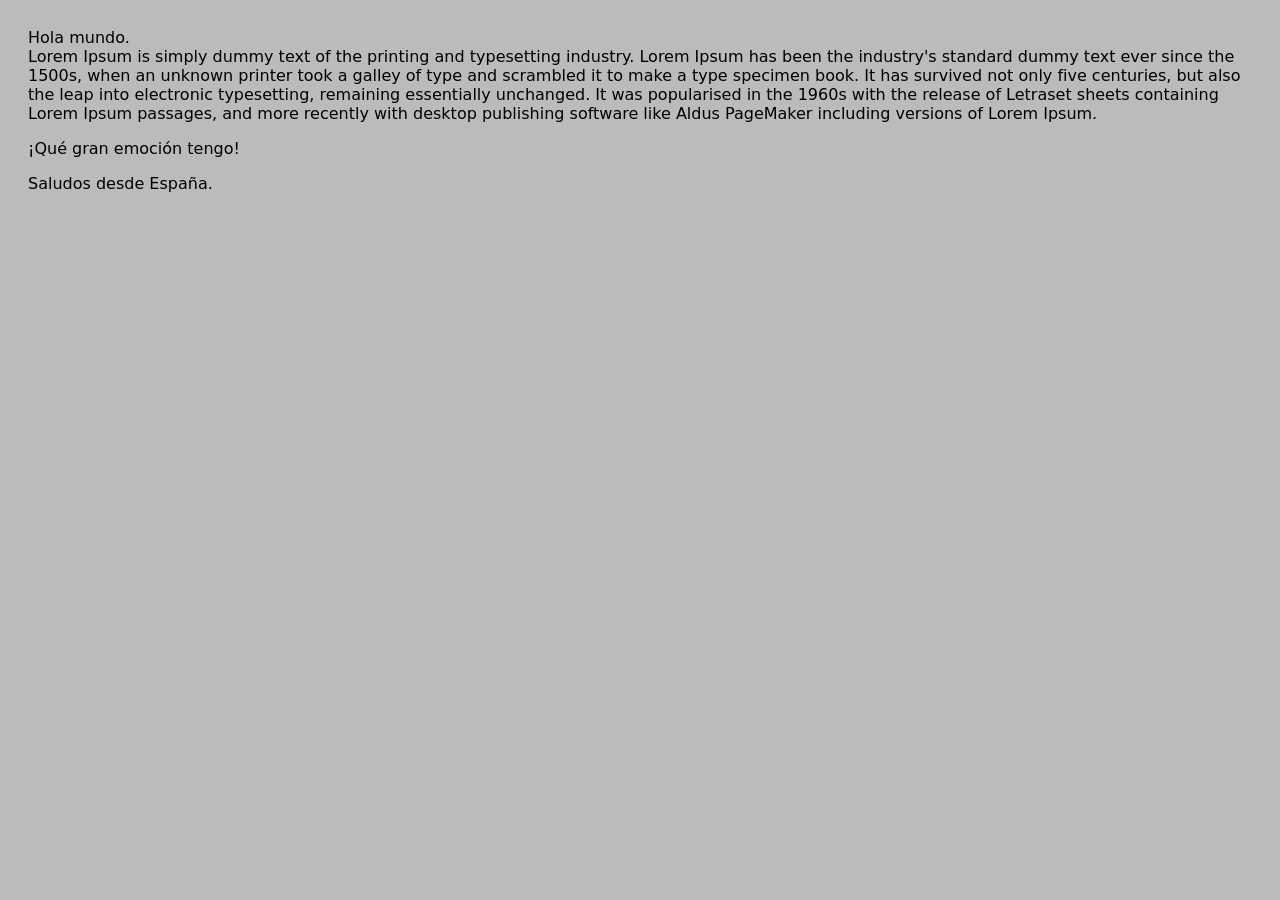
<file: css.html>
<!DOCTYPE html>
<html lang="es">
<head>
  <meta charset="UTF-8">
  <title>Mi primera web</title>
  <style>
    :root {
      --bs-blue: #0d6efd;
      --bs-indigo: #6610f2;
      --bs-purple: #6f42c1;
      --bs-pink: #d63384;
      --bs-red: #dc3545;
      --bs-orange: #fd7e14;
      --bs-yellow: #ffc107;
      --bs-green: #198754;
      --bs-teal: #20c997;
      --bs-cyan: #0dcaf0;
      --bs-white: #fff;
      --bs-gray: #6c757d;
      --bs-gray-dark: #343a40;
      --bs-primary: #0d6efd;
      --bs-secondary: #6c757d;
      --bs-success: #198754;
      --bs-info: #0dcaf0;
      --bs-warning: #ffc107;
      --bs-danger: #dc3545;
      --bs-light: #f8f9fa;
      --bs-dark: #212529;
      --bs-font-sans-serif: system-ui,-apple-system,"Segoe UI",Roboto,"Helvetica Neue",Arial,"Noto Sans","Liberation Sans",sans-serif,"Apple Color Emoji","Segoe UI Emoji","Segoe UI Symbol","Noto Color Emoji";
      --bs-font-monospace: SFMono-Regular,Menlo,Monaco,Consolas,"Liberation Mono","Courier New",monospace;
      --bs-gradient: linear-gradient(180deg, rgba(255, 255, 255, 0.15), rgba(255, 255, 255, 0));
    }

    body {
      background-color: #bbb;
      font-family: var(--bs-font-sans-serif);
      padding: 20px;
    }

    a {
      padding: 2px 8px;
      text-decoration: none;
      color: white;
      background-color: var(--bs-blue);
      border-radius: 10px;
      box-shadow: 5px 5px 5px var(--bs-teal);
    }
  </style>
</head>
<body>
  Hola mundo.
  <br>
  Lorem Ipsum is simply dummy text of the printing and typesetting industry. Lorem Ipsum has been the industry's standard dummy text ever since the 1500s, when an unknown printer took a galley of type and scrambled it to make a type specimen book. It has survived not only five centuries, but also the leap into electronic typesetting, remaining essentially unchanged. It was popularised in the 1960s with the release of Letraset sheets containing Lorem Ipsum passages, and more recently with desktop publishing software like Aldus PageMaker including versions of Lorem Ipsum.
  
  <p>¡Qué gran emoción tengo!</p>

  <p>Saludos desde España.</p>
</body>
</html>
</file>
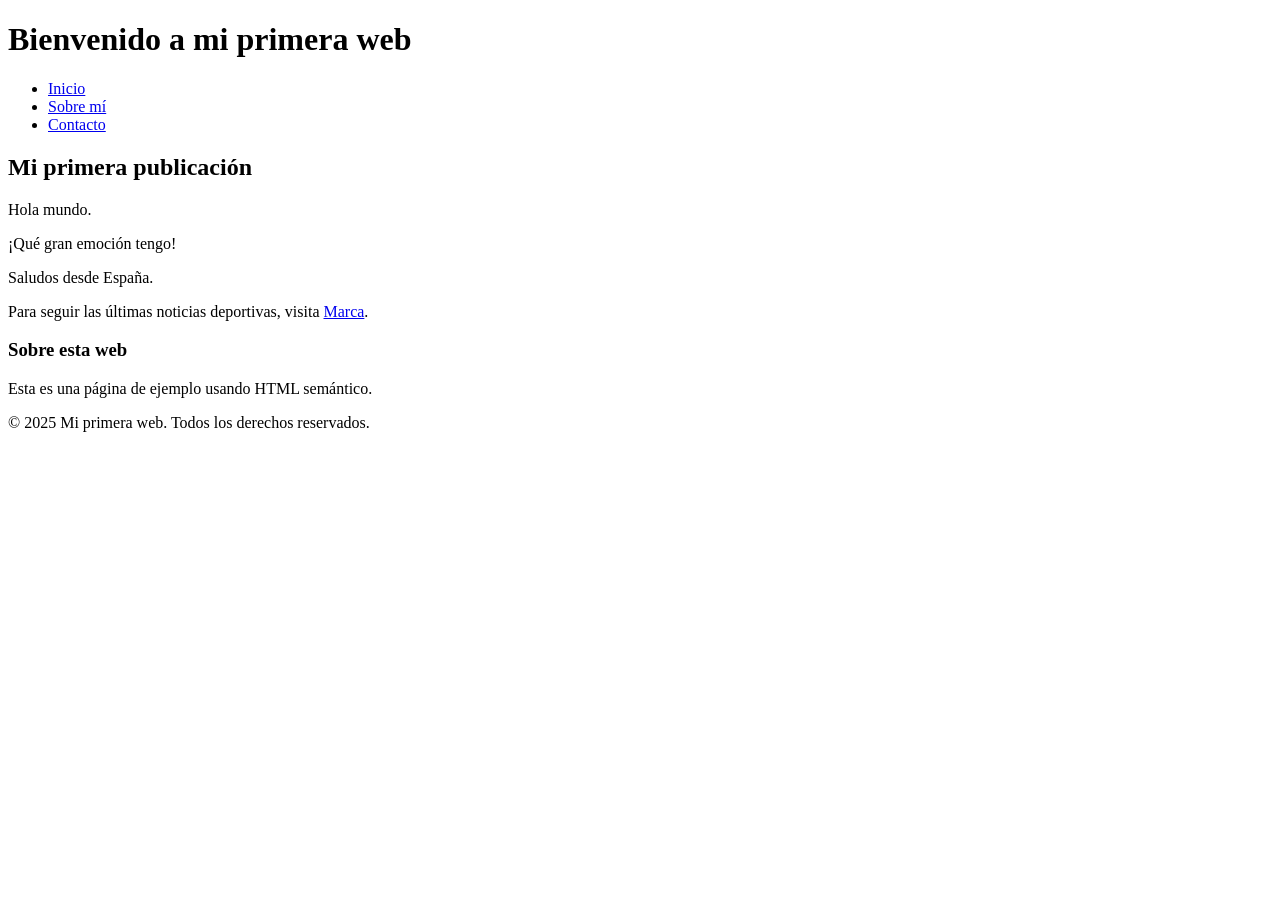
<file: paginalmsgi.html>
<!DOCTYPE html>
<html lang="es">
<head>
  <!-- esto es un comentario -->
  <meta charset="UTF-8">
  <title>Mi primera web</title>
</head>
<body>

  <header>
    <div>
      <h1>Bienvenido a mi primera web</h1>
    </div>
    <nav>
      <div>
        <ul>
          <li><a href="#">Inicio</a></li>
          <li><a href="#">Sobre mí</a></li>
          <li><a href="#">Contacto</a></li>
        </ul>
      </div>
    </nav>
  </header>

  <main>
    <div>
      <article>
        <div>
          <h2>Mi primera publicación</h2>
          <p>Hola mundo.</p>
          <p>¡Qué gran emoción tengo!</p>
          <p>Saludos desde España.</p>
          <p>Para seguir las últimas noticias deportivas, visita <a href="https://www.marca.com" target="_blank" rel="noopener noreferrer">Marca</a>.</p>
        </div>
      </article>

      <aside>
        <div>
          <h3>Sobre esta web</h3>
          <p>Esta es una página de ejemplo usando HTML semántico.</p>
        </div>
      </aside>
    </div>
  </main>

  <footer>
    <div>
      <p>&copy; 2025 Mi primera web. Todos los derechos reservados.</p>
    </div>
  </footer>

</body>
</html>
</file>
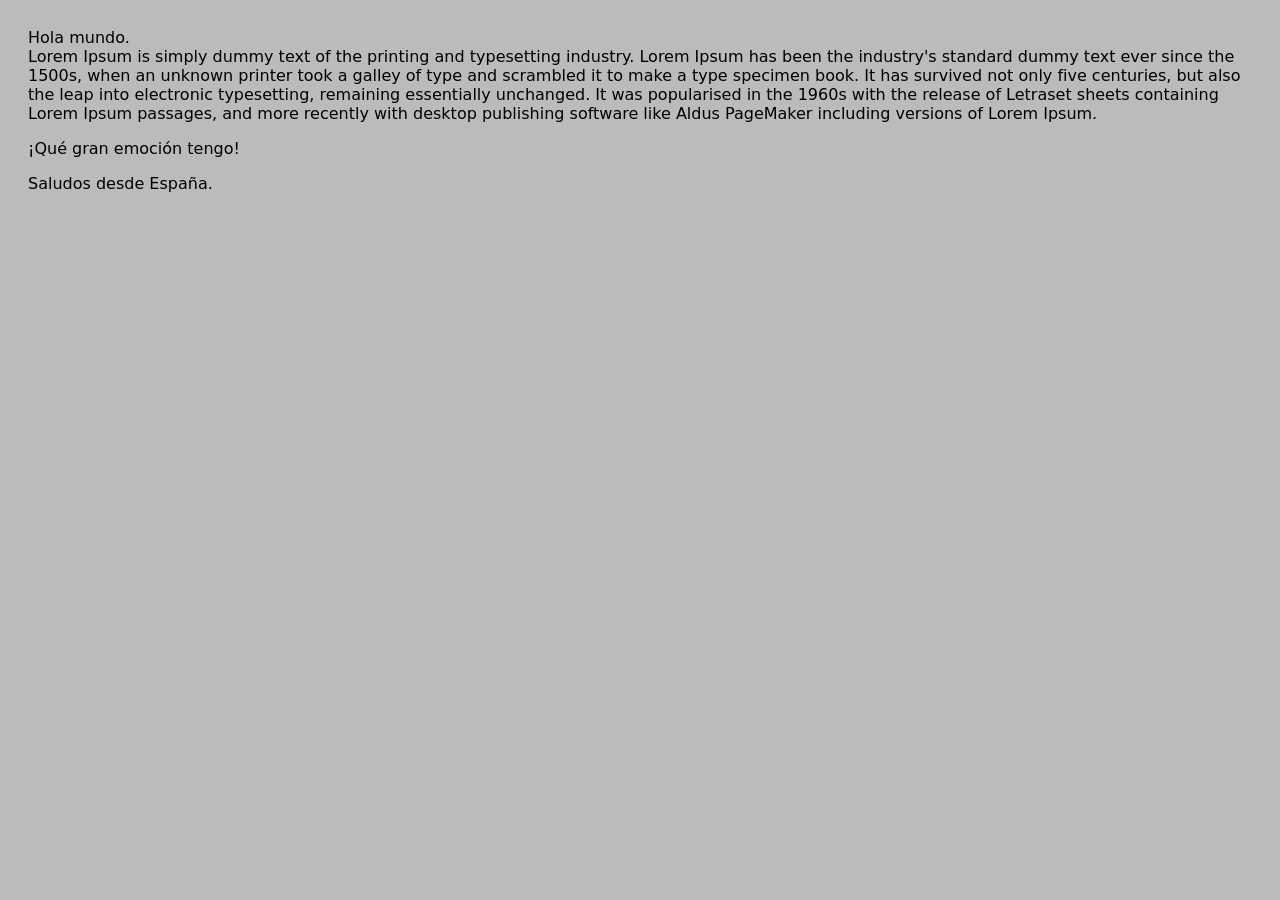
<file: textolmcss.html>
<!DOCTYPE html>
<html lang="es">
<head>
  <meta charset="UTF-8">
  <title>Mi primera web</title>
  <link rel="stylesheet" href="estilos.css">
</head>
<body>
  Hola mundo.
  <br>
  Lorem Ipsum is simply dummy text of the printing and typesetting industry. Lorem Ipsum has been the industry's standard dummy text ever since the 1500s, when an unknown printer took a galley of type and scrambled it to make a type specimen book. It has survived not only five centuries, but also the leap into electronic typesetting, remaining essentially unchanged. It was popularised in the 1960s with the release of Letraset sheets containing Lorem Ipsum passages, and more recently with desktop publishing software like Aldus PageMaker including versions of Lorem Ipsum.
  
  <p>¡Qué gran emoción tengo!</p>

  <p>Saludos desde España.</p>
</body>
</html>
</file>
<file: estilos.css>
:root {
  --bs-blue: #0d6efd;
  --bs-indigo: #6610f2;
  --bs-purple: #6f42c1;
  --bs-pink: #d63384;
  --bs-red: #dc3545;
  --bs-orange: #fd7e14;
  --bs-yellow: #ffc107;
  --bs-green: #198754;
  --bs-teal: #20c997;
  --bs-cyan: #0dcaf0;
  --bs-white: #fff;
  --bs-gray: #6c757d;
  --bs-gray-dark: #343a40;
  --bs-primary: #0d6efd;
  --bs-secondary: #6c757d;
  --bs-success: #198754;
  --bs-info: #0dcaf0;
  --bs-warning: #ffc107;
  --bs-danger: #dc3545;
  --bs-light: #f8f9fa;
  --bs-dark: #212529;
  --bs-font-sans-serif: system-ui,-apple-system,"Segoe UI",Roboto,"Helvetica Neue",Arial,"Noto Sans","Liberation Sans",sans-serif,"Apple Color Emoji","Segoe UI Emoji","Segoe UI Symbol","Noto Color Emoji";
  --bs-font-monospace: SFMono-Regular,Menlo,Monaco,Consolas,"Liberation Mono","Courier New",monospace;
  --bs-gradient: linear-gradient(180deg, rgba(255, 255, 255, 0.15), rgba(255, 255, 255, 0));
}

body {
  background-color: #bbb;
  font-family: var(--bs-font-sans-serif);
  padding: 20px;
}

a {
  padding: 2px 8px;
  text-decoration: none;
  color: white;
  background-color: var(--bs-blue);
  border-radius: 10px;
  box-shadow: 5px 5px 5px var(--bs-teal);
}


table {
  border-collapse: collapse;
  margin-bottom: 20px;
  /* sin width para ajuste automático */
}

th, td {
  border: 1px solid black;
  padding: 5px 10px; /* un poco más de padding para legibilidad */
  text-align: center;
  white-space: nowrap; /* evita que el texto se parta en varias líneas */
}

th {
  background-color: blue;
  color: white;
}
</file>
